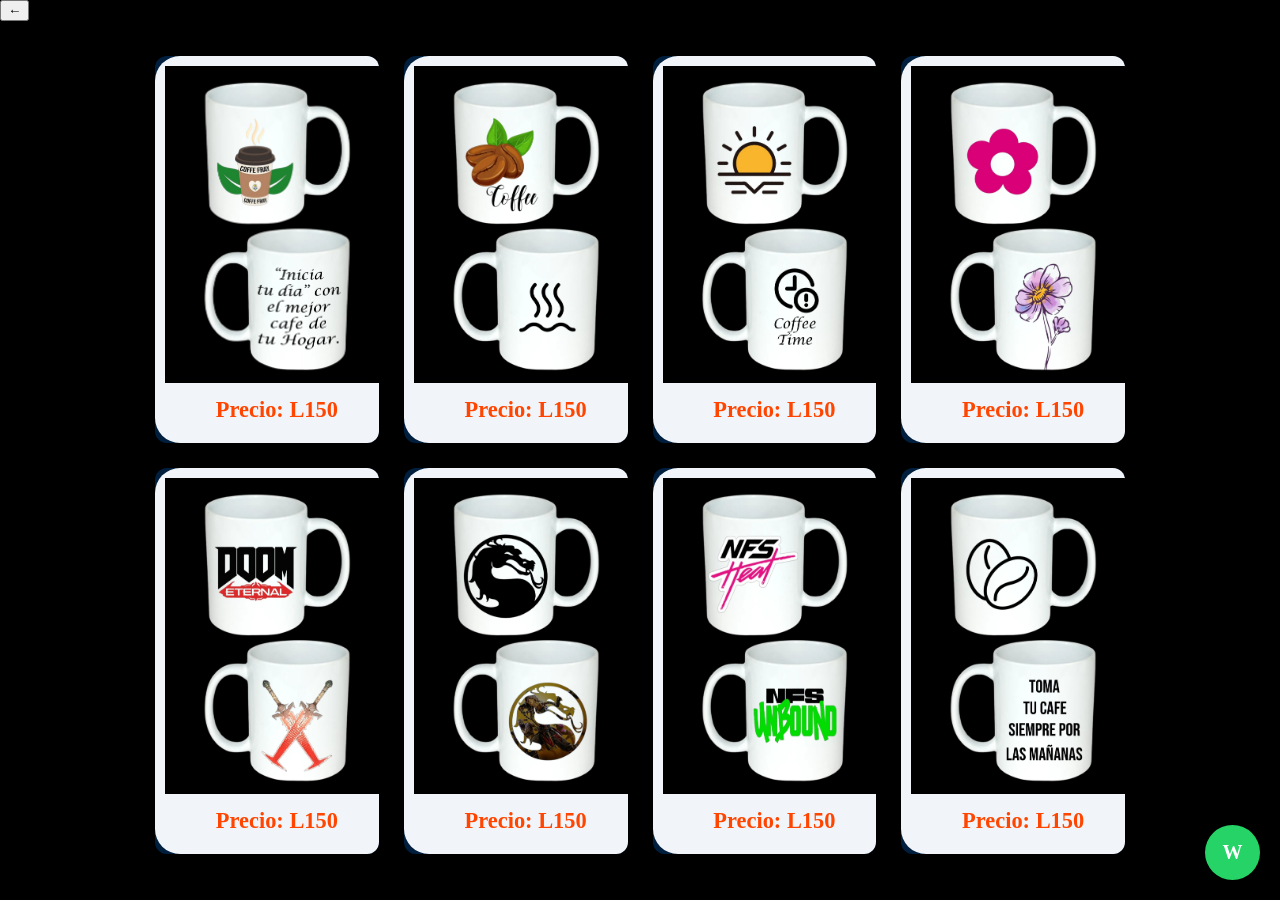
<file: HTML/pagina2tazas.html>
<!DOCTYPE html>
<html lang="es">

<head>
    <meta charset="UTF-8">
    <meta name="viewport" content="width=device-width, initial-scale=1.0">
    <title>Tazas</title>
    <link rel="stylesheet" href="style.css/style.taza.css">
    <link rel="shortcut icon"
        href="logoofivcial del proyecto.jpeg"
        type="image/x-icon">
</head>

<body>

<!--Redes sociales-->
 <div class="botones-flotantes">
    <a href="https://wa.me/50496480834" target="_blank" class="btn-flotante whatsapp">
        W
    </a>
    <!--
    <a href="https://www.facebook.com/InstitutoFrayBartolomeDeLasCasas" target="_blank" class="btn-flotante facebook">
        F
    </a>
    -->
</div>

<!--Redes sociales-->


<!--Boton para salir a la pagina de inicio-->
<a href="index.html">
    <button>←</button>
</a>


<!--Columnas-->
<div class="productos">
<div class="card">
    <a href="pagina2tazas.html" class="box">
        <img src="ima/taza2.jpeg" class="bloqueada" width="200">
        <p>Precio: L150 </p>
    </a>
    </div>

    <div class="card">
    <a href="pagina2tazas.html" class="box">
        <img src="ima/taza3.jpeg" class="bloqueada" width="200">
        <p>Precio: L150 </p>
    </a>
    </div>

    <div class="card">
    <a href="pagina2tazas.html" class="box">
        <img src="ima/taza4.jpeg" class="bloqueada" width="200">
        <p>Precio: L150 </p>
    </a>
    </div>
    <div class="card">
    <a href="pagina2tazas.html" class="box">
        <img src="ima/taza5.jpeg" class="bloqueada" width="200">
        <p>Precio: L150 </p>
    </a>
    </div>

    <div class="card">
    <a href="pagina2tazas.html" class="box">
        <img src="ima/taza6.jpeg" class="bloqueada" width="200">
        <p>Precio: L150 </p>
    </a>
    </div>
    <div class="card">
    <a href="pagina2tazas.html" class="box">
        <img src="ima/taza7.jpeg" class="bloqueada" width="200">
        <p>Precio: L150 </p>
    </a>
    </div>

    <div class="card">
    <a href="pagina2tazas.html" class="box">
        <img src="ima/taza8.jpeg" class="bloqueada" width="200">
        <p>Precio: L150 </p>
    </a>
    </div>

    <div class="card">
    <a href="pagina2tazas.html" class="box">
        <img src="ima/taza9.jpeg" class="bloqueada" width="200">
        <p>Precio: L150 </p>
    </a>
    </div>
    </div>
    <script
        src="opciones.js"></script>
    </body>
   </html>
</file>
<file: HTML/style.css/style.taza.css>
.botones-flotantes {
    position: fixed;
    bottom: 20px;
    right: 20px;
    display: flex;
    flex-direction: column;
    gap: 15px;
}

.btn-flotante {
    width: 55px;
    height: 55px;
    border-radius: 50%;
    color: white;
    display: flex;
    justify-content: center;
    align-items: center;
    font-weight: bold;
    text-decoration: none;
    font-size: 20px;
    box-shadow: 0 4px 10px rgba(0,0,0,0.3);
    transition: 0.3s;
}

.whatsapp {
    background-color: #25D366;
}

.facebook {
    background-color: #1877F2;
}

.btn-flotante:hover {
    transform: scale(1.1);
}

    .button {
        background-color: black;
        margin-top: 15px;
        border-radius: 15px;
    }


    body{
        background: black;
    }
     
        .grid {
            display: grid;
            grid-template-columns: repeat(4, 300px);
            gap: 50px;
            justify-content: center;
            margin-top: 20px;
        }

        .box {
            height: 400px;
            background: #f1f5f9;
            border-radius: 25px;
            text-decoration: none;
            color: rgb(23, 23, 22);
            display: flex;
            flex-direction: column;
            overflow: hidden;
            transform: transform 0.2s, box-shadow 0.2s;
        }

        .box:hover {
            transform: scale(1.07);
            box-shadow: 0 10px 20px rgba(0, 0, 0, 0. 15);
        }

        .box img {
            width: 100%;
            height: 70%;
            object-fit: cover;
        }

        .box p {
            text-align: center;
            margin: auto;
            font-weight: bold;
        }

/* Fuerza viewport y base */
html, body {
    margin: 0;
    padding: 0;
    width: 100%;
    overflow-x: hidden; /* Evita scroll horizontal */
}

.productos {
    display: grid !important;
    grid-template-columns: repeat(2, 1fr) !important; /* 2 columnas SIEMPRE en móvil y arriba */
    gap: 15px !important;
    padding: 15px !important;
    margin: 20px auto !important;
    max-width: 1000px !important;
    width: 100% !important;
    box-sizing: border-box !important;
}

.card {
    width: 100% !important; /* Ocupa su columna */
    background: #001f3f !important;
    border-radius: 12px !important;
    overflow: hidden !important;
    box-shadow: 0 6px 12px rgba(0,0,0,0.3) !important;
    text-align: center !important;
}

.card a {
    display: block !important;
    color: white !important;
    text-decoration: none !important;
    padding: 10px !important;
}

.box {
    width: 100% !important;
    height: auto !important;
    display: block !important;
}

.card p {
    margin: 10px 0 !important;
    font-size: 1.2rem !important;
}

.card p:last-child {
    color: #ff4500 !important;
    font-weight: bold !important;
    font-size: 1.4rem !important;
}
    

/* Solo baja a 1 columna en celulares MUY angostos (ej. <380px) */
@media (max-width: 380px) {
    .productos {
        grid-template-columns: 1fr !important;
    }
}

/* En desktop/tablet: más columnas para que se vea lleno */
@media (min-width: 768px) {
    .productos {
        grid-template-columns: repeat(3, 1fr) !important;
    }
}

@media (min-width: 1024px) {
    .productos {
        grid-template-columns: repeat(4, 1fr) !important;
        gap: 25px !important;
    }
}
</file>
